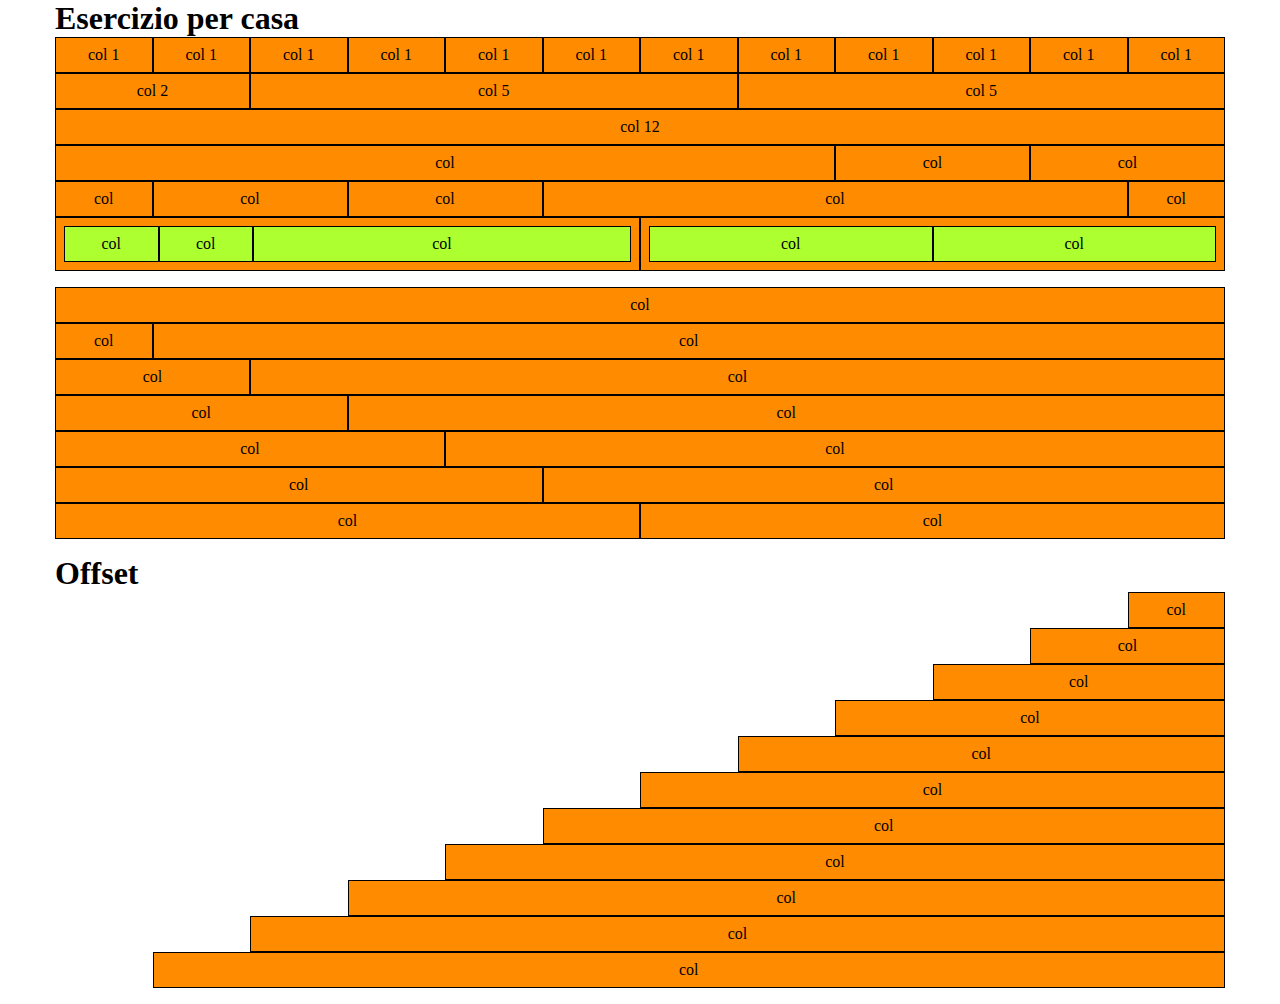
<file: index.html>
<!DOCTYPE html>
<html lang="en">
<head>
    <meta charset="UTF-8">
    <meta http-equiv="X-UA-Compatible" content="IE=edge">
    <meta name="viewport" content="width=device-width, initial-scale=1.0">
    <link rel="stylesheet" href="./css/12bool.css">
    <link rel="stylesheet" href="./css/style.css">
    <title>12bool</title>
</head>

<body>
    <main>
        <section class="container">
            <h1>Esercizio per casa</h1>

            <article class="row">
                <div class="col-1">
                    <div class="box-col">col 1</div>
                </div>
                <div class="col-1">
                    <div class="box-col">col 1</div>
                </div>
                <div class="col-1">
                    <div class="box-col">col 1</div>
                </div>
                <div class="col-1">
                    <div class="box-col">col 1</div>
                </div>
                <div class="col-1">
                    <div class="box-col">col 1</div>
                </div>
                <div class="col-1">
                    <div class="box-col">col 1</div>
                </div>
                <div class="col-1">
                    <div class="box-col">col 1</div>
                </div>
                <div class="col-1">
                    <div class="box-col">col 1</div>
                </div>
                <div class="col-1">
                    <div class="box-col">col 1</div>
                </div>
                <div class="col-1">
                    <div class="box-col">col 1</div>
                </div>
                <div class="col-1">
                    <div class="box-col">col 1</div>
                </div>
                <div class="col-1">
                    <div class="box-col">col 1</div>  
                </div>
            </article>
            <article class="row">
                <div class="col-2">
                    <div class="box-col">col 2</div>
                </div>
                <div class="col-5"> 
                    <div class="box-col">col 5</div>
                </div>
                <div class="col-5">
                    <div class="box-col">col 5</div>
                </div>
            </article>

            <article class="row">
                <div class="col-12">
                    <div class="box-col">col 12</div>
                </div>
            </article>
            <article class="row">
                <div class="col-8">
                    <div class="box-col">col</div>
                </div>
                <div class="col-2">
                    <div class="box-col">col</div>
                </div>
                <div class="col-2">
                    <div class="box-col">col</div>
                </div>
            </article>

            <article class="row">
                <div class="col-1">
                    <div class="box-col">col</div>
                </div>
                <div class="col-2">
                    <div class="box-col">col</div>
                </div>
                <div class="col-2">
                    <div class="box-col">col</div>
                </div>
                    <div class="col-6">
                        <div class="box-col">col</div>
                    </div>
                    <div class="col-1">
                        <div class="box-col">col</div>
                    </div>
            </article>

            <article class="row">
                <div class="col-6">
                    <div class="row nested">
                        <div class="col-2">
                            <div class="box-col">col</div> 
                        </div>
                        <div class="col-2">
                            <div class="box-col">col</div>
                        </div>
                        <div class="col-8">
                            <div class="box-col">col</div>
                        </div>
                    </div>
                </div>
                <div class="col-6">
                    <div class="row nested">
                        <div class="col-6">
                            <div class="box-col">col</div> 
                        </div>
                        <div class="col-6">
                            <div class="box-col">col</div>
                        </div>
                    </div>
                </div>

            </article>
            
        </section>

        <section class="container">
            <article class="row">
                <div class="col-12">
                    <div class="box-col">col</div>
                </div>
            </article>

            <article class="row">
                <div class="col-1">
                    <div class="box-col">col</div>
                </div>
                <div class="col-11">
                    <div class="box-col">col</div>
                </div>
            </article>

            <article class="row">
                <div class="col-2">
                    <div class="box-col">col</div>
                </div>
                <div class="col-10">
                    <div class="box-col">col</div>
                </div>
            </article>

            <article class="row">
                <div class="col-3">
                    <div class="box-col">col</div>
                </div>
                <div class="col-9">
                    <div class="box-col">col</div>
                </div>
            </article>

            <article class="row">
                <div class="col-4">
                    <div class="box-col">col</div>
                </div>
                <div class="col-8">
                    <div class="box-col">col</div>
                </div>
            </article>
            <article class="row">
                <div class="col-5">
                    <div class="box-col">col</div>
                </div>
                <div class="col-7">
                    <div class="box-col">col</div>
                </div>
            </article>


            <article class="row">
                <div class="col-6">
                    <div class="box-col">col</div>
                </div>
                <div class="col-6">
                    <div class="box-col">col</div>
                </div>
            </article>            
        </section>

        <section class="container">
            <h1>Offset</h1>
            <article class="row">
                <div class="col-1 col-offset-11">
                    <div class="box-col">col</div> 
                </div>
            </article>
            <article class="row">
                <div class="col-2 col-offset-10">
                    <div class="box-col">col</div> 
                </div>
            </article>
            <article class="row">
                <div class="col-3 col-offset-9">
                    <div class="box-col">col</div> 
                </div>
            </article>
            <article class="row">
                <div class="col-4 col-offset-8">
                    <div class="box-col">col</div> 
                </div>
            </article>
            <article class="row">
                <div class="col-5 col-offset-7">
                    <div class="box-col">col</div> 
                </div>
            </article>
            <article class="row">
                <div class="col-6 col-offset-6">
                    <div class="box-col">col</div> 
                </div>
            </article>
            <article class="row">
                <div class="col-7 col-offset-5">
                    <div class="box-col">col</div> 
                </div>
            </article>
            <article class="row">
                <div class="col-8 col-offset-4">
                    <div class="box-col">col</div> 
                </div>
            </article>
            <article class="row">
                <div class="col-9 col-offset-3">
                    <div class="box-col">col</div> 
                </div>
            </article>
            <article class="row">
                <div class="col-10 col-offset-2">
                    <div class="box-col">col</div> 
                </div>
            </article>
            <article class="row">
                <div class="col-11 col-offset-1">
                    <div class="box-col">col</div> 
                </div>
            </article>
            
            
            


        </section>
    </main>
</body>
</html>
</file>
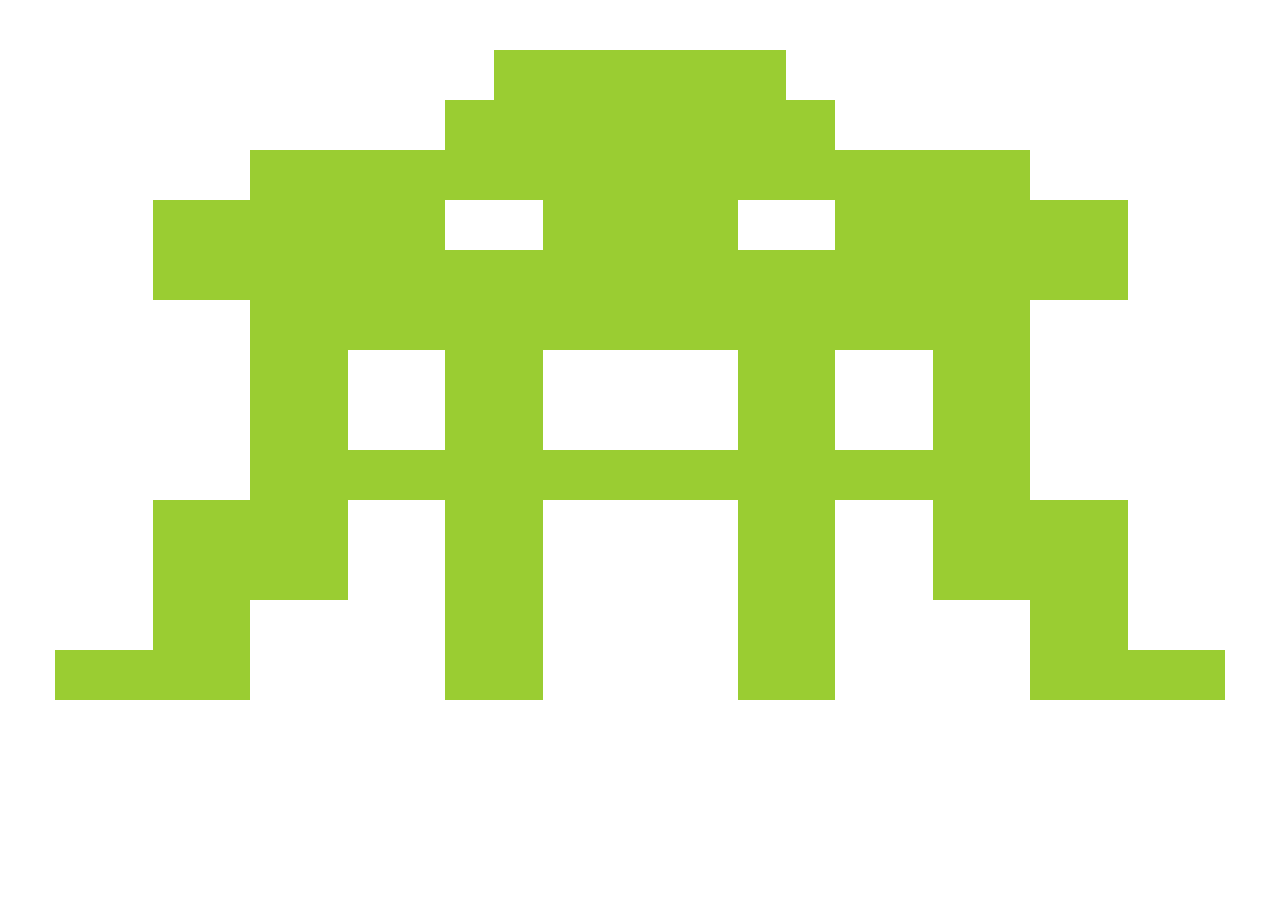
<file: bonus/index-bonus.html>
<!DOCTYPE html>
<html lang="en">
<head>
    <meta charset="UTF-8">
    <meta http-equiv="X-UA-Compatible" content="IE=edge">
    <meta name="viewport" content="width=device-width, initial-scale=1.0">
    <link rel="stylesheet" href="./css-bonus/12bool.css">
    <link rel="stylesheet" href="./css-bonus/style.css">
    <title>bonus</title>
</head>
<body>
    <main class="container">
        <article class="row flex-center">
            <div class="col-3">
            </div>
        </article>
        <article class="row">
            <div class="col-4 col-offset-4">
            </div>
        </article>
        <article class="row">
            <div class="col-8 col-offset-2">
            </div>
        </article>
        <article class="row">
            <div class="col-3 col-offset-1">
            </div>
            <div class="col-2 col-offset-1">
            </div>
            <div class="col-3 col-offset-1">
            </div>
        </article>
            
        <article class="row">
            <div class="col-10 col-offset-1">
            </div> 
        </article>

        <article class="row">
            <div class="col-8 col-offset-2">
            </div> 
        </article>
            <!-- <article class="row">
                <div class="col-8 col-offset-2">
                </div> 
            </article> -->

        <article class="row">
            <div class="col-1 col-offset-2">
            </div> 
            <div class="col-1 col-offset-1">
            </div> 
            <div class="col-1 col-offset-2">
            </div>
            <div class="col-1 col-offset-1">
            </div>            
        </article>

        <article class="row">
            <div class="col-1 col-offset-2">
            </div> 
            <div class="col-1 col-offset-1">
            </div> 
            <div class="col-1 col-offset-2">
            </div>
            <div class="col-1 col-offset-1">
            </div>            
        </article>

        <article class="row">
            <div class="col-8 col-offset-2"></div>
        </article>

        <article class="row">
            <div class="col-2 col-offset-1">
            </div> 
            <div class="col-1 col-offset-1">
            </div> 
            <div class="col-1 col-offset-2">
            </div>
            <div class="col-2 col-offset-1">
            </div>            
        </article>

        <article class="row">
            <div class="col-2 col-offset-1">
            </div> 
            <div class="col-1 col-offset-1">
            </div> 
            <div class="col-1 col-offset-2">
            </div>
            <div class="col-2 col-offset-1">
            </div>            
        </article>

        <article class="row">
            <div class="col-1 col-offset-1">
            </div> 
            <div class="col-1 col-offset-2">
            </div> 
            <div class="col-1 col-offset-2">
            </div>
            <div class="col-1 col-offset-2">
            </div>            
        </article>

        <article class="row">
            <div class="col-2">
            </div> 
            <div class="col-1 col-offset-2">
            </div> 
            <div class="col-1 col-offset-2">
            </div>
            <div class="col-2 col-offset-2">
            </div>            
        </article>


        
        

    </main>
    
</body>
</html>
</file>
<file: css/12bool.css>
.container{
    max-width: 1170px;
    margin: 0 auto;
    padding-bottom: 1rem;
}



.row{
    display: flex;
    flex-wrap: wrap;
    flex-direction: row;
}


[class*="col-"] {
    flex: 0 0 auto;
}

.col-1{
    width: calc((100% / 12) * 1);
    max-width: calc((100% / 12) * 1);
}
.col-2{
    width: calc((100% / 12) * 2);
    max-width: calc((100% / 12) * 2);
}
.col-3{
    width: calc((100% / 12) * 3);
    max-width: calc((100% / 12) * 3);
}
.col-4{
    width: calc((100% / 12) * 4);
    max-width: calc((100% / 12) * 4);
}
.col-5{
    width: calc((100% / 12) * 5);
    max-width: calc((100% / 12) * 5);
}
.col-6{
    width: calc((100% / 12) * 6);
    max-width: calc((100% / 12) * 6);
}
.col-7{
    width: calc((100% / 12) * 7);
    max-width: calc((100% / 12) * 7);
}
.col-8{
    width: calc((100% / 12) * 8);
    max-width: calc((100% / 12) * 8);
}
.col-9{
    width: calc((100% / 12) * 9);
    max-width: calc((100% / 12) * 9);
}
.col-10{
    width: calc((100% / 12) * 10);
    max-width: calc((100% / 12) * 10);
}
.col-11{
    width: calc((100% / 12) * 11);
    max-width: calc((100% / 12) * 11);
}
.col-12{
    width: calc((100% / 12) * 12);
    max-width: calc((100% / 12) * 12);
}

/* OFFSET  */

.col-offset-1{
    margin-left: calc((100% / 12) * 1);
}
.col-offset-2{
    margin-left: calc((100% / 12) * 2);
}
.col-offset-3{
    margin-left: calc((100% / 12) * 3);
}
.col-offset-4{
    margin-left: calc((100% / 12) * 4);
}
.col-offset-5{
    margin-left: calc((100% / 12) * 5);
}
.col-offset-6{
    margin-left: calc((100% / 12) * 6);
}
.col-offset-7{
    margin-left: calc((100% / 12) * 7);
}
.col-offset-8{
    margin-left: calc((100% / 12) * 8);
}
.col-offset-9{
    margin-left: calc((100% / 12) * 9);
}
.col-offset-10{
    margin-left: calc((100% / 12) * 10);
}
.col-offset-11{
    margin-left: calc((100% / 12) * 11);
}
.col-offset-12{
    margin-left: calc((100% / 12) * 12);
}
</file>
<file: css/style.css>
*{
    box-sizing: border-box;
    padding: 0;
    margin: 0;
}
[class*="col-"] {
    background-color: darkorange;
    border: 1px solid black;
}


.box-col{
    text-align: center;
    padding: 0.5rem;
}
.nested{
    padding: 0.5rem;
}
.nested .box-col{
    background-color: greenyellow;
}
</file>
<file: bonus/css-bonus/12bool.css>
.container{
    max-width: 1170px;
    margin: 0 auto;
    padding-bottom: 1rem;
    padding-top: 50px;
}



.row{
    display: flex;
    flex-wrap: wrap;
    flex-direction: row;
    height: 50px;
}


[class*="col-"] {
    flex: 0 0 auto;
}

.col-1{
    width: calc((100% / 12) * 1);
    max-width: calc((100% / 12) * 1);
}
.col-2{
    width: calc((100% / 12) * 2);
    max-width: calc((100% / 12) * 2);
}
.col-3{
    width: calc((100% / 12) * 3);
    max-width: calc((100% / 12) * 3);
}
.col-4{
    width: calc((100% / 12) * 4);
    max-width: calc((100% / 12) * 4);
}
.col-5{
    width: calc((100% / 12) * 5);
    max-width: calc((100% / 12) * 5);
}
.col-6{
    width: calc((100% / 12) * 6);
    max-width: calc((100% / 12) * 6);
}
.col-7{
    width: calc((100% / 12) * 7);
    max-width: calc((100% / 12) * 7);
}
.col-8{
    width: calc((100% / 12) * 8);
    max-width: calc((100% / 12) * 8);
}
.col-9{
    width: calc((100% / 12) * 9);
    max-width: calc((100% / 12) * 9);
}
.col-10{
    width: calc((100% / 12) * 10);
    max-width: calc((100% / 12) * 10);
}
.col-11{
    width: calc((100% / 12) * 11);
    max-width: calc((100% / 12) * 11);
}
.col-12{
    width: calc((100% / 12) * 12);
    max-width: calc((100% / 12) * 12);
}

/* OFFSET  */

.col-offset-1{
    margin-left: calc((100% / 12) * 1);
}
.col-offset-2{
    margin-left: calc((100% / 12) * 2);
}
.col-offset-3{
    margin-left: calc((100% / 12) * 3);
}
.col-offset-4{
    margin-left: calc((100% / 12) * 4);
}
.col-offset-5{
    margin-left: calc((100% / 12) * 5);
}
.col-offset-6{
    margin-left: calc((100% / 12) * 6);
}
.col-offset-7{
    margin-left: calc((100% / 12) * 7);
}
.col-offset-8{
    margin-left: calc((100% / 12) * 8);
}
.col-offset-9{
    margin-left: calc((100% / 12) * 9);
}
.col-offset-10{
    margin-left: calc((100% / 12) * 10);
}
.col-offset-11{
    margin-left: calc((100% / 12) * 11);
}
.col-offset-12{
    margin-left: calc((100% / 12) * 12);
}
</file>
<file: bonus/css-bonus/style.css>
*{
    box-sizing: border-box;
    margin: 0;
    padding: 0;
}

main{
    background-image: url("https://wallpaperaccess.com/full/156992.png");
    background-position: center;
    background-repeat: no-repeat;
    background-size: cover;
    /* height: 100vh; */
}
[class*="col-"] {
    background-color:yellowgreen;
}

.flex-center{
    justify-content: center;
}
</file>
